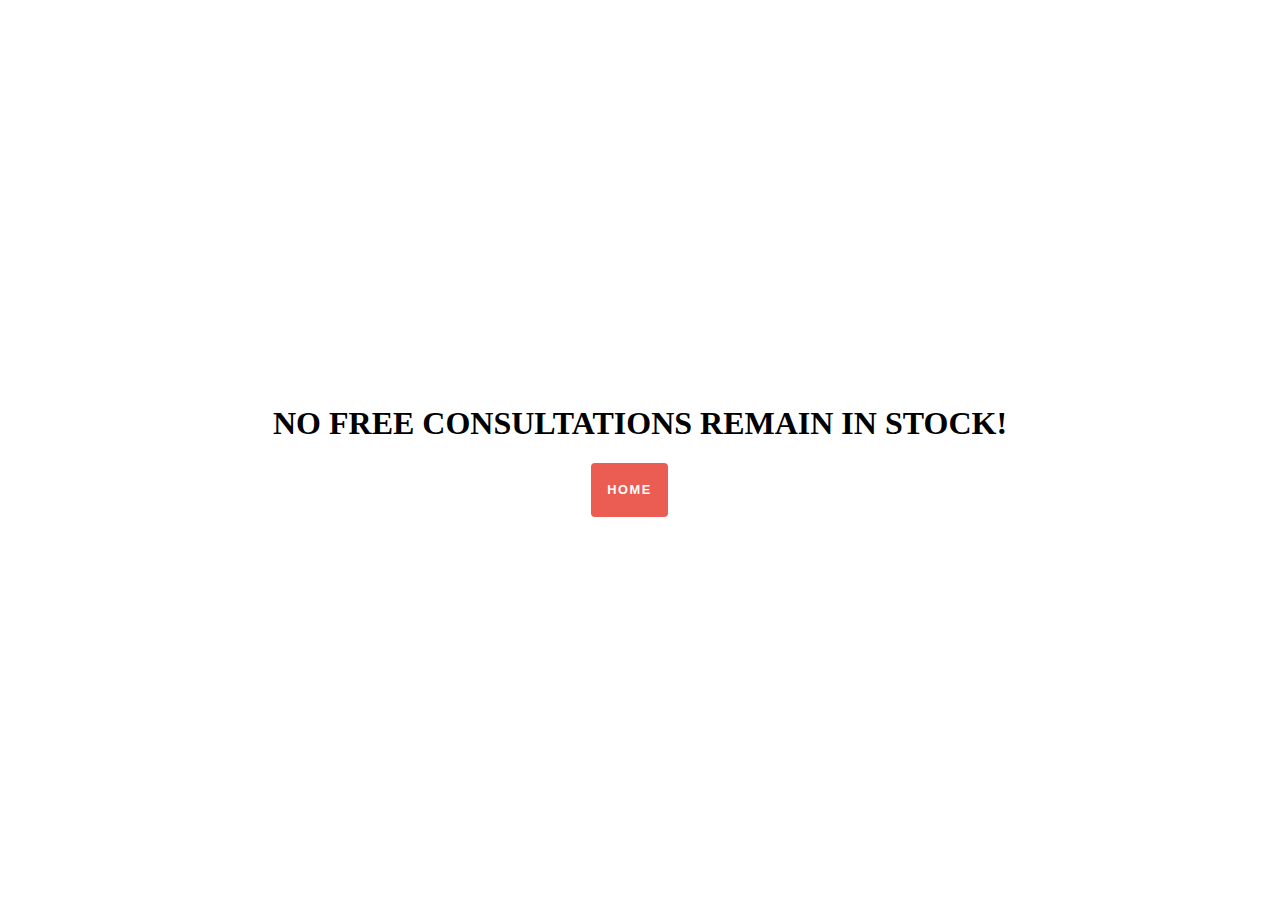
<file: free-consultant.html>
<!DOCTYPE html>
<html lang="en">
  <head>
    <meta charset="UTF-8" />
    <meta name="viewport" content="width=device-width, user-scalable=no" />
    <meta http-equiv="refresh" content="3,url=/index.html" />
    <title>Free Consultant</title>
    <script defer src="/components/counter-link.js"></script>
    <link rel="stylesheet" href="/free-consultant.css" />
  </head>
  <body>
    <div>
      <h1>NO FREE CONSULTATIONS REMAIN IN STOCK!</h1>
      <a class="counter-link" href="/index.html">HOME</a>
    </div>
  </body>
</html>
</file>
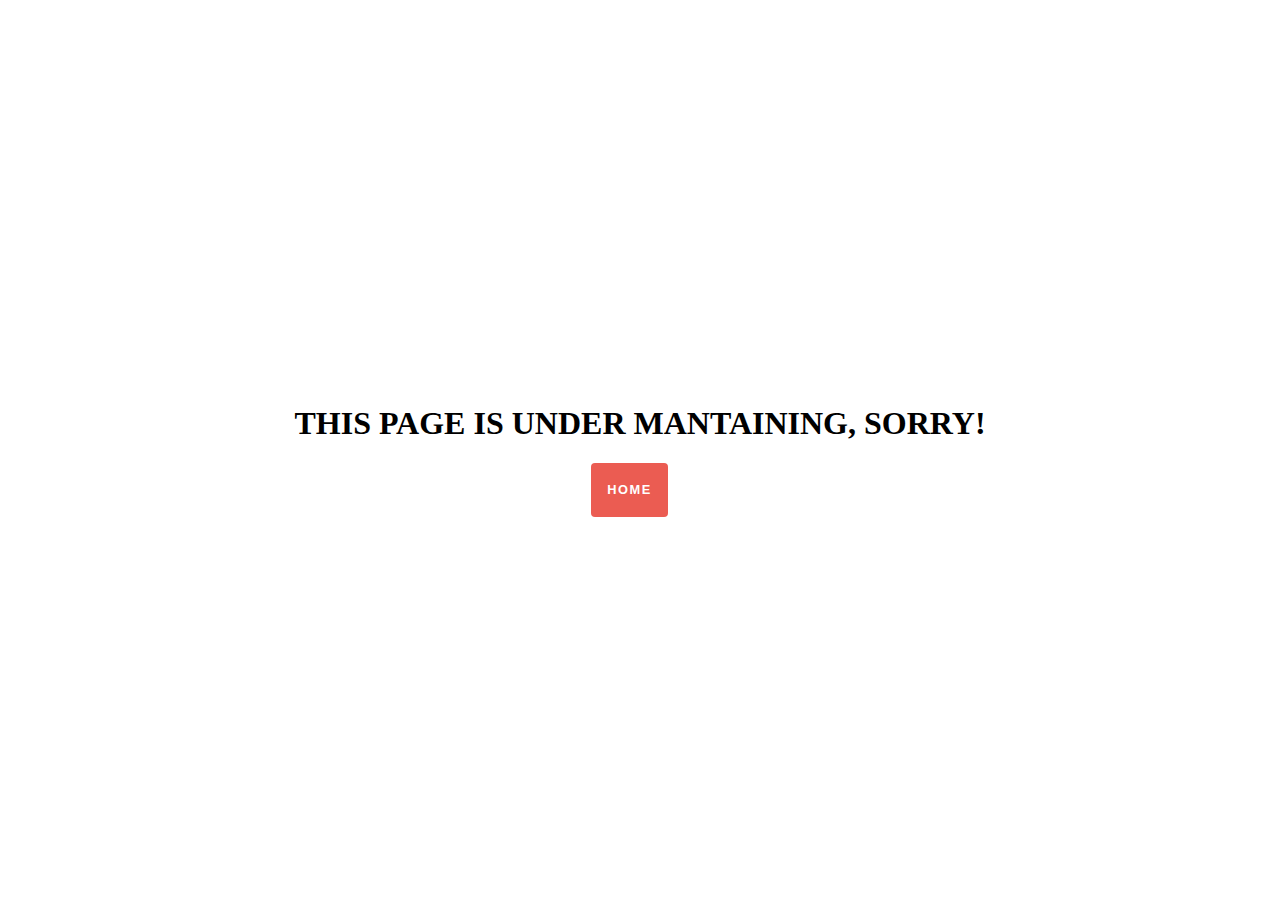
<file: page.html>
<!DOCTYPE html>
<html lang="en">
  <head>
    <meta charset="UTF-8" />
    <meta name="viewport" content="width=device-width, user-scalable=no" />
    <meta http-equiv="refresh" content="3,url=/index.html" />
    <title>Free Consultant</title>
    <link rel="stylesheet" href="/page.css" />
    <script defer src="/components/counter-link.js"></script>
  </head>
  <body>
    <div>
      <h1>THIS PAGE IS UNDER MANTAINING, SORRY!</h1>
      <a class="counter-link" href="/index.html">HOME</a>
    </div>
  </body>
</html>
</file>
<file: free-consultant.css>
body {
  box-sizing: border-box;
  margin: 0;
  padding: 0;
  width: 100vw;
  height: 100vh;
}

div {
  width: 100%;
  height: 100%;
  top: 25%;
  left: 25%;
  display: flex;
  justify-content: center;
  align-items: center;
  flex-direction: column;
}

a {
  font-family: Arial, Helvetica, sans-serif;
  text-decoration: none;
  display: initial;
  color: rgb(255, 255, 255);
  background: rgb(235, 92, 82);
  margin-right: 1.3rem;
  padding: 1.2rem 1rem;
  font-size: 0.8rem;
  font-weight: bold;
  letter-spacing: 0.1rem;
  border-radius: 4px;
  border: none;
}

a:hover {
  box-sizing: inherit;
  background-color: rgb(8, 179, 183);
  transition: 1s ease;
}
</file>
<file: page.css>
body {
  box-sizing: border-box;
  margin: 0;
  padding: 0;
  width: 100vw;
  height: 100vh;
}

div {
  text-align: center;
  width: 100%;
  height: 100%;
  display: flex;
  justify-content: center;
  align-items: center;
  flex-direction: column;
}

a {
  font-family: Arial, Helvetica, sans-serif;
  text-decoration: none;
  display: initial;
  color: rgb(255, 255, 255);
  background: rgb(235, 92, 82);
  margin-right: 1.3rem;
  padding: 1.2rem 1rem;
  font-size: 0.8rem;
  font-weight: bold;
  letter-spacing: 0.1rem;
  border-radius: 4px;
  border: none;
}

a:hover {
  box-sizing: inherit;
  background-color: rgb(8, 179, 183);
  transition: 1s ease;
}
</file>
